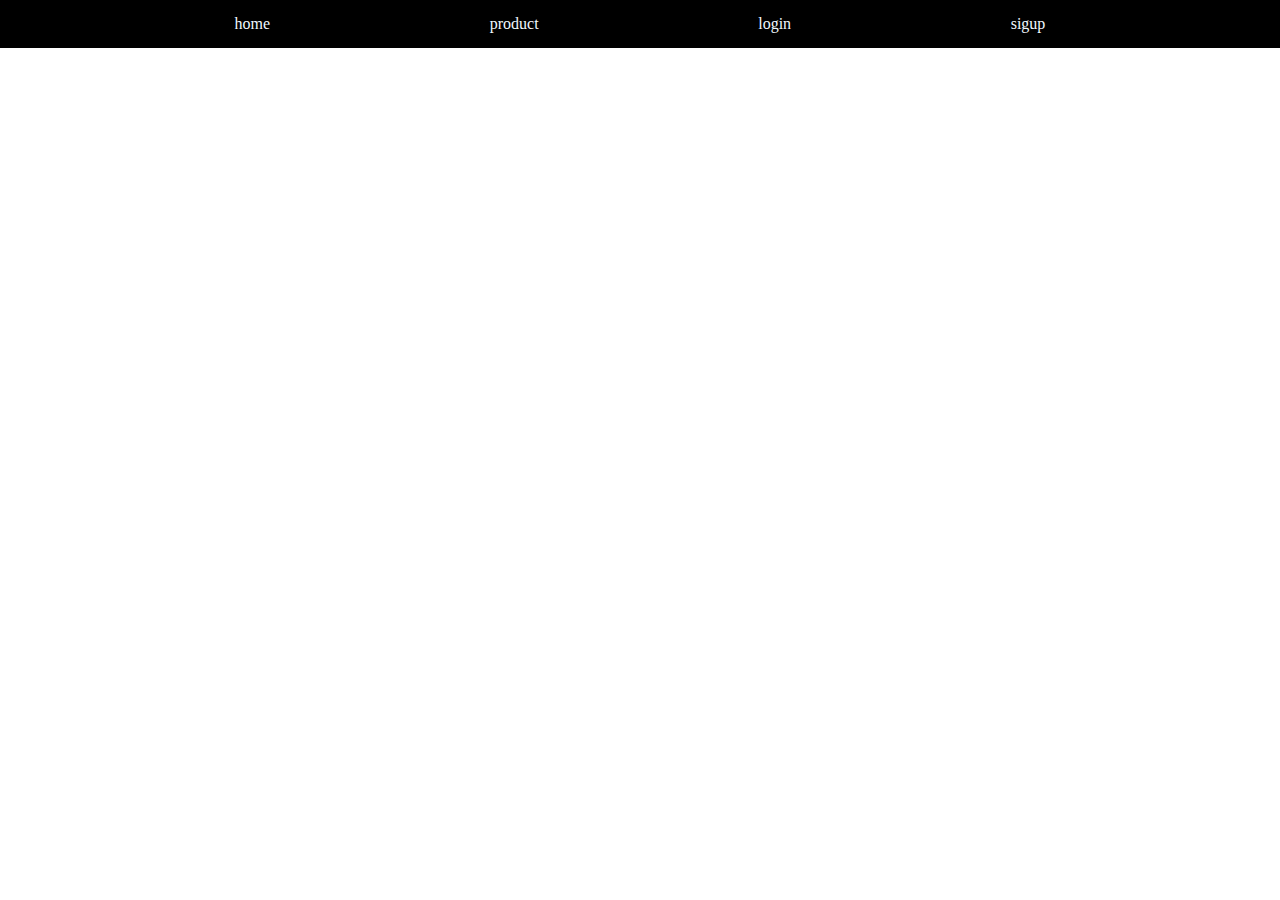
<file: index.html>
<!DOCTYPE html>
<html lang="en">
<head>
    <meta charset="UTF-8">
    <meta name="viewport" content="width=device-width, initial-scale=1.0">
    <title>Document</title>
    <link rel="stylesheet" href="style.css">
</head>
<body>
    <header>
        <div class="flex">
        <a href="pages/home.html">home</a>
        <a href="pages/product.html">product</a>
        <a href="pages/login.html">login</a>
        <a href="pages/signup.html">sigup</a>
        </div>
    </header>
</body>
</html>
</file>
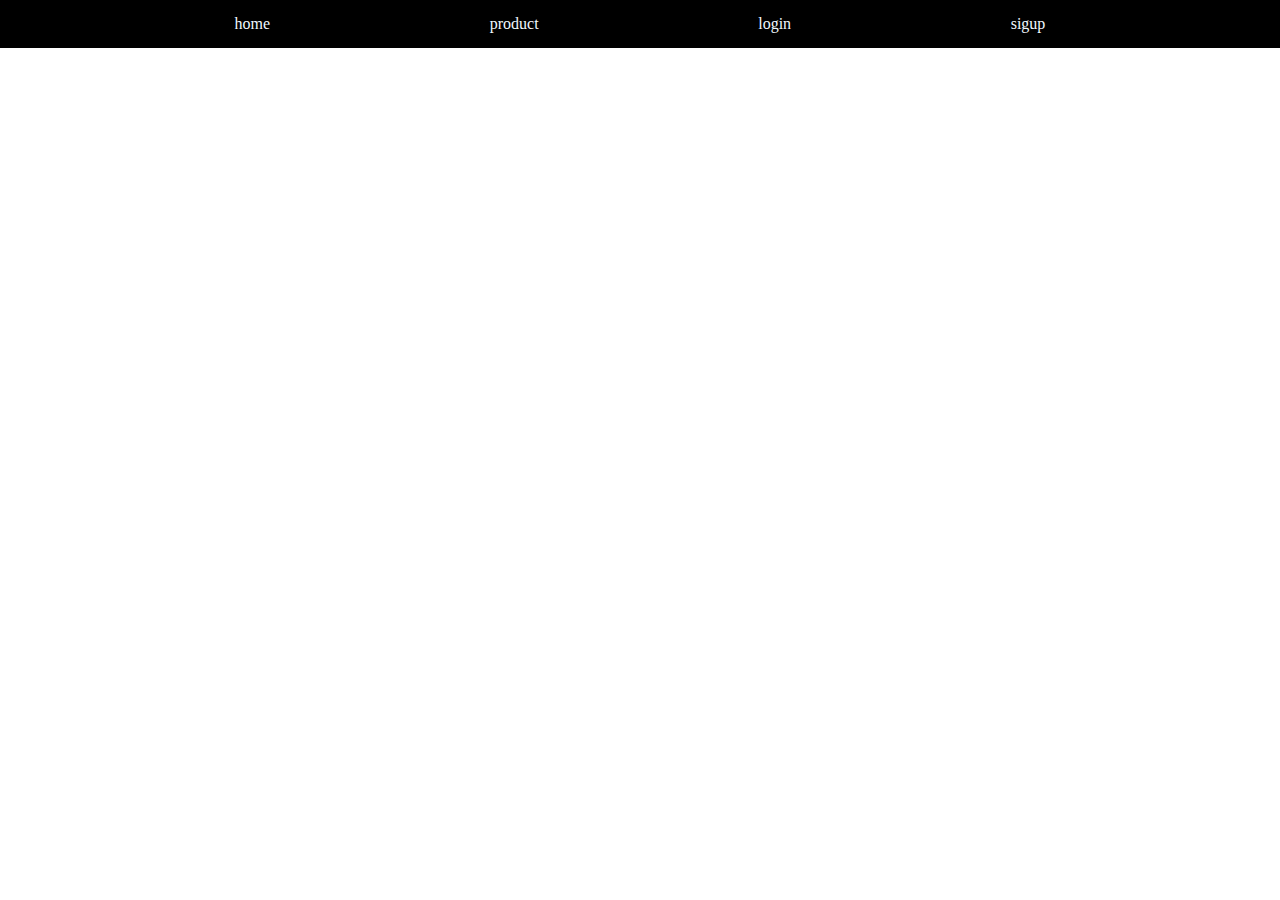
<file: pages/home.html>
<!DOCTYPE html>
<html lang="en">
<head>
    <meta charset="UTF-8">
    <meta name="viewport" content="width=device-width, initial-scale=1.0">
    <title>home</title>
    <link rel="stylesheet" href="../style.css">
</head>
<body>
    <header>
        <div class="flex">
        <a href="home.html">home</a>
        <a href="product.html">product</a>
        <a href="login.html">login</a>
        <a href="sigup.html">sigup</a>
        </div>
    </header>
</body>
</html>
</file>
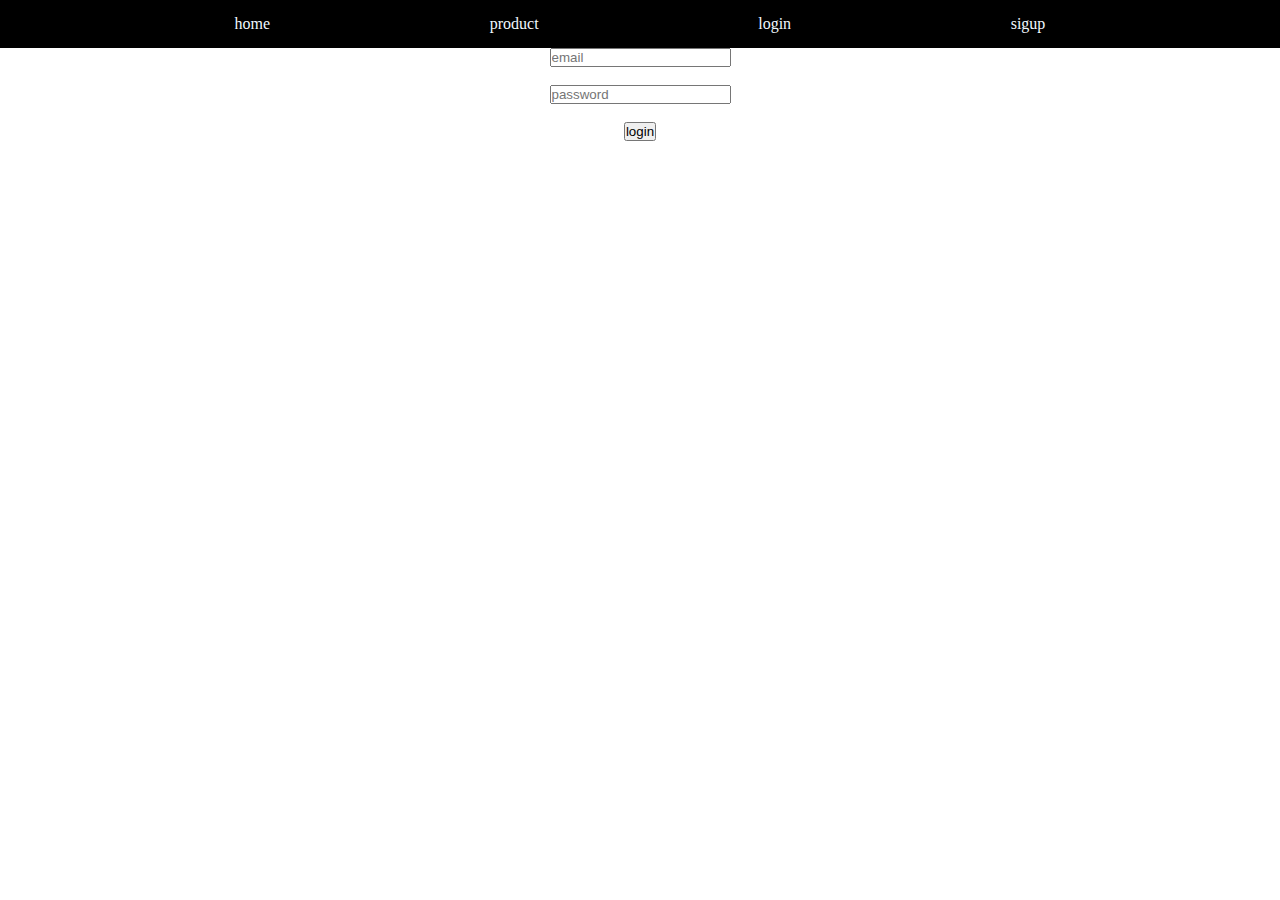
<file: pages/login.html>
<!DOCTYPE html>
<html lang="en">
<head>
    <meta charset="UTF-8">
    <meta name="viewport" content="width=device-width, initial-scale=1.0">
    <title>login</title>
    <link rel="stylesheet" href="../style.css">
</head>
<body>
    <header>
        <div class="flex">
        <a href="home.html">home</a>
        <a href="login.html">product</a>
        <a href="login.html">login</a>
        <a href="signup.html">sigup</a>
        </div>
    </header>

    <center>
        <form action="">
            <input type="email" id="email" placeholder="email">
            <br><br>
            <input type="password" id="password" placeholder="password">
            <br><br>
            <input type="submit" value="login">
        </form>
        </center>
</body>
<script src="../javascript/login.js"></script>
</html>
</file>
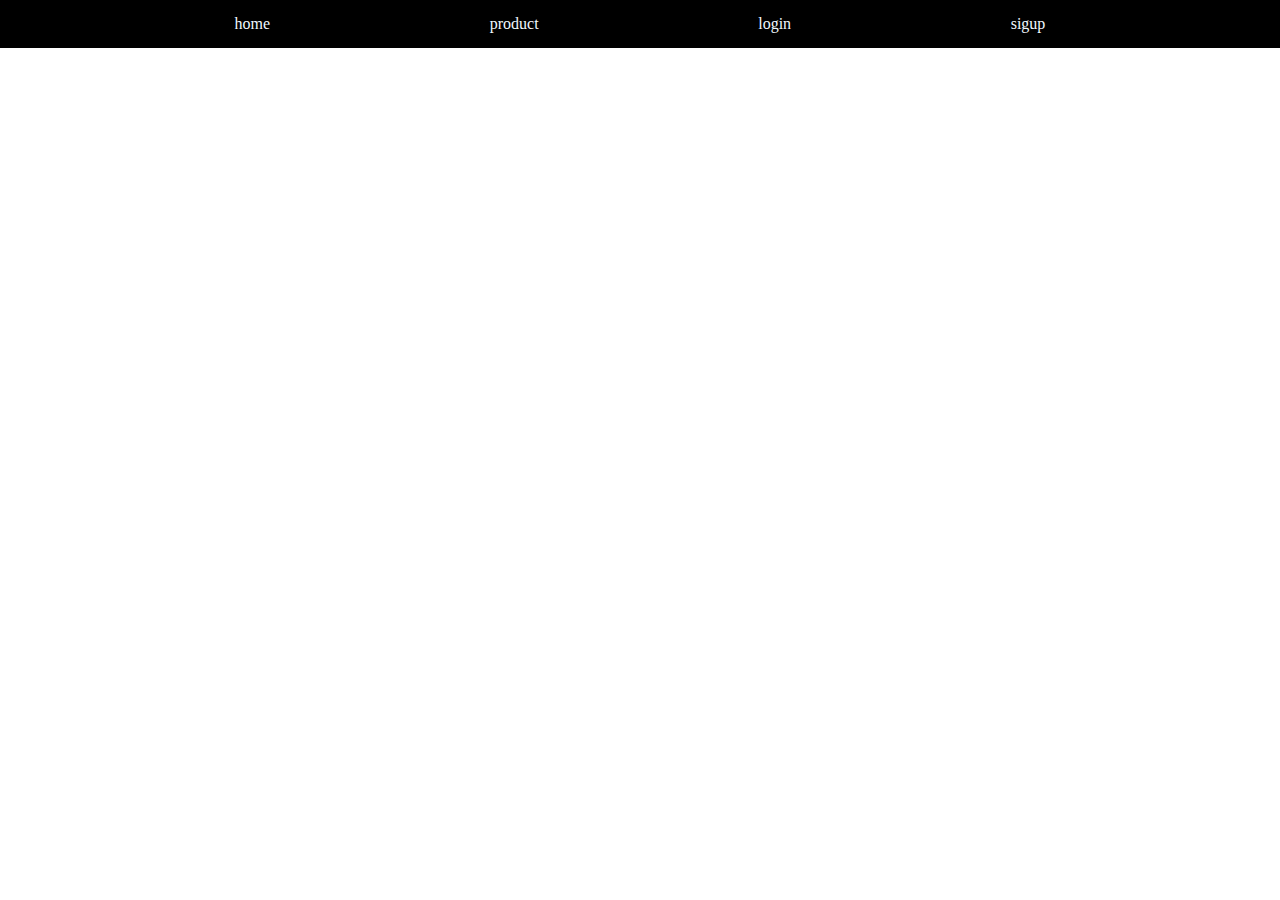
<file: pages/product.html>
<!DOCTYPE html>
<html lang="en">
<head>
    <meta charset="UTF-8">
    <meta name="viewport" content="width=device-width, initial-scale=1.0">
    <title>product</title>
    <link rel="stylesheet" href="../style.css">
</head>
<body>
    <header>
        <div class="flex">
        <a href="home.html">home</a>
        <a href="product.html">product</a>
        <a href="login.html">login</a>
        <a href="signup.html">sigup</a>
        </div>
    </header>
</body>
</html>
</file>
<file: style.css>
*{
    margin: 0;
    padding: 0;
    box-sizing: border-box;
}

header {
    background-color: black;
    padding: 15px;
}
header .flex{
   display: flex;
   justify-content: space-evenly;
}
header a{
  color: aliceblue;
  text-decoration: none;    
}
</file>
